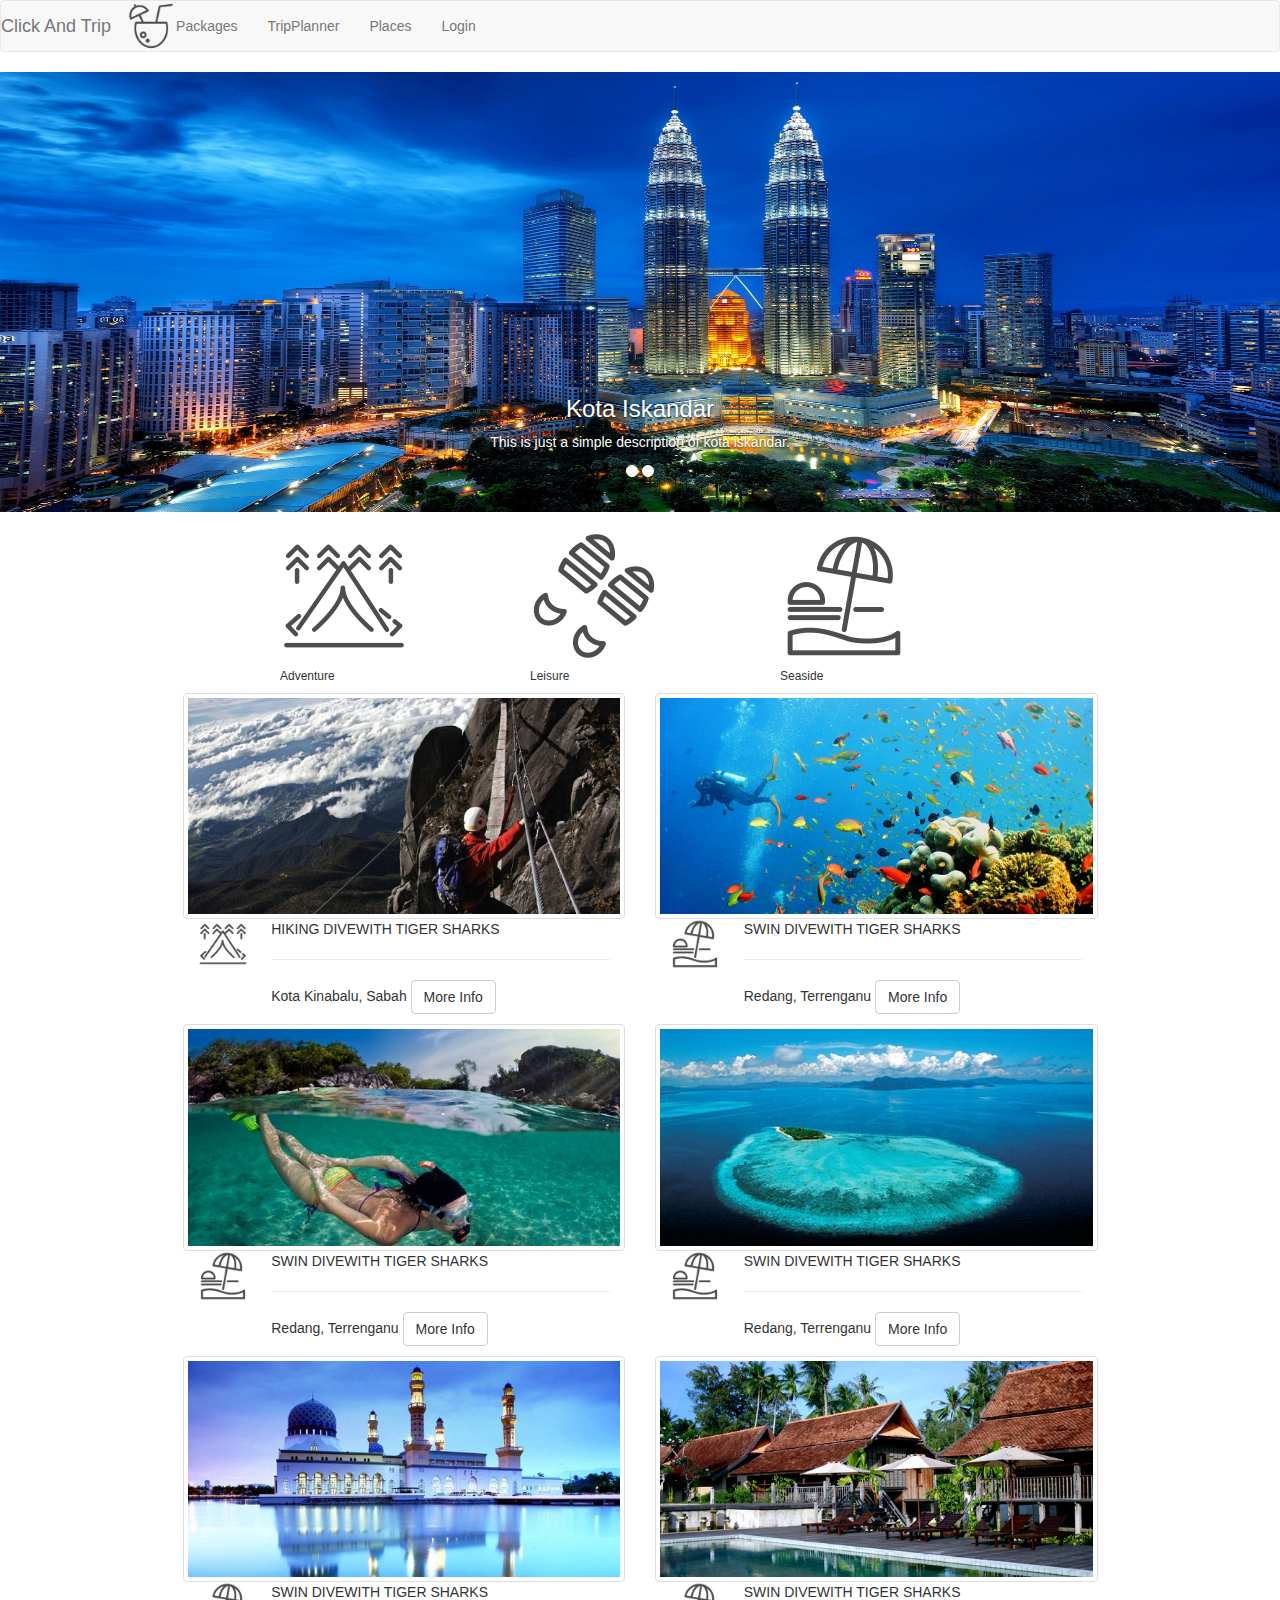
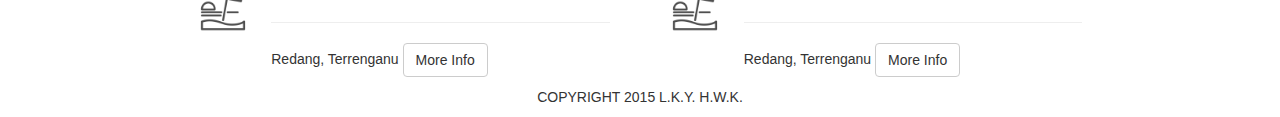
<file: index.html>
<!DOCTYPE html>
<html lang="en">
<head>
	<meta charset="utf-8">
	<meta http-equiv="X-UA-Compatible" content="IE=edge">
	<meta name="viewport" content="width=device-width, initial-scale=1">
	<title>Click And Trip</title>
	<link href="css/bootstrap.min.css" rel="stylesheet">
	<link href="css/main.css" rel="stylesheet">
	<link rel="icon" href="images/trip.png">
</head>
<body>
<header>
	<nav class="navbar navbar-default">
		<div class="container-fluid">
			<div class="navbar-header">
			<button type="button" class="navbar-toggle collapsed" data-toggle="collapse" data-target="#bs-example-navbar-collapse-1" aria-expanded="false">
			<span class="sr-only">Toggle navigation</span>
			<span class="icon-bar"></span>
			<span class="icon-bar"></span>
			<span class="icon-bar"></span>
				</button>
				<div class="row">
				<a class="navbar-brand" href="index.html">Click And Trip</a>
				<img src="images/logo.png" style="width:50px; height:50px;" >
				</div>
			</div>
			
			<div class="collapse navbar-collapse" id="bs-example-navbar-collapse-1">
				<ul class="nav navbar-nav">
					<li><a href="#">Packages</a></li>
					<li><a href="#">TripPlanner</a></li>
					<li><a href="#">Places</a></li>
					<li><a href="#">Login</a></li>
				</ul>
			</div>
		</div>
	
	</nav>
</header>


<section>
			<div id="myCarousel" class="carousel slide" data-ride="carousel">
				<ol class="carousel-indicators">
					<li data-target="#myCarousel" data-slide-to="0" class="active"></li>
					<li data-target="#myCarousel" data-slide-to="1" class="active"></li>
				</ol>
				
				<div class="carousel-inner" role="listbox">
					<div class="item active">
						<img src="images/twin_index.jpg" alt="Kota">
						<div class="carousel-caption">
							<h3>Kota Iskandar</h3>
							<p>This is just a simple description of kota iskandar.</p>
						</div>
					</div>
					
					
					<div class="item">
						<img src="images/cameron_index.jpg" alt="Cameron">
						<div class="carousel-caption">
						<h3>Cameron Highlands</h3>
						<p>This is just a simple description of cameron highlands.</p>
						</div>
					</div>
				</div>
			</div>
</section>
<br>
	
<div class="container">
	<div class="row">
		<div class="col-md-8 col-md-offset-2">
			<div class="col-md-4">
				<img src="/images/adventure_index.png" alt="adventure">
				<h6>Adventure</h6>
			</div>
			<div class="col-md-4">
				<img src="images/leisure_index.png" alt="leisure">
				<h6>Leisure</h6>
			</div>
			<div class="col-md-4">
				<img src="images/seaside_index.png" alt="seaside">
				<h6>Seaside</h6>
			</div>
		</div>
	</div>
	
	<div class="row">
		<div class="col-md-10 col-md-offset-1">
			<div class="col-md-6">
				<img src="images/600300/kinabalu_climb.jpg" alt="diving" class="img-thumbnail">
				<div class="col-md-2">
					<img src="images/adventure_index.png" class="img-rounded category" alt="adventure"> 
				</div>
				<div class="col-md-10">
					<span>HIKING DIVEWITH TIGER SHARKS </span>
					<hr>
					<h5>Kota Kinabalu, Sabah <button class="btn btn-default">More Info</button></h5>
				</div>
			</div>
			<div class="col-md-6">
				<img src="images/600300/diving.jpg" alt="climb" class="img-thumbnail">
				<div class="col-md-2">
					<img src="images/seaside_index.png" class="img-rounded category" alt="seaside"> 
				</div>
				<div class="col-md-10">
					<span>SWIN DIVEWITH TIGER SHARKS </span>
					<hr>
					<h5>Redang, Terrenganu <button class="btn btn-default">More Info</button></h5>
				</div>
			</div>
			
			<div class="col-md-6">
				<img src="images/600300/redang_snorkeling.jpg" alt="snorkeling" class="img-thumbnail">
				<div class="col-md-2">
					<img src="images/seaside_index.png" class="img-rounded category" alt="seaside"> 
				</div>
				<div class="col-md-10">
					<span>SWIN DIVEWITH TIGER SHARKS </span>
					<hr>
					<h5>Redang, Terrenganu <button class="btn btn-default">More Info</button></h5>
				</div>
			</div>
			
			<div class="col-md-6">
				<img src="images/600300/sipadan_island1.jpg" alt="climb" class="img-thumbnail">
				<div class="col-md-2">
					<img src="images/seaside_index.png" class="img-rounded category" alt="seaside"> 
				</div>
				<div class="col-md-10">
					<span>SWIN DIVEWITH TIGER SHARKS </span>
					<hr>
					<h5>Redang, Terrenganu <button class="btn btn-default">More Info</button></h5>
				</div>
			</div>
			
			<div class="col-md-6">
				<img src="images/600300/state_mosque.jpg" alt="snorkeling" class="img-thumbnail">
				<div class="col-md-2">
					<img src="images/seaside_index.png" class="img-rounded category" alt="seaside"> 
				</div>
				<div class="col-md-10">
					<span>SWIN DIVEWITH TIGER SHARKS </span>
					<hr>
					<h5>Redang, Terrenganu <button class="btn btn-default">More Info</button></h5>
				</div>
			</div>
			
			<div class="col-md-6">
				<img src="images/600300/terrapuri_heritage_village.jpg" alt="snorkeling" class="img-thumbnail">
				<div class="col-md-2">
					<img src="images/seaside_index.png" class="img-rounded category" alt="seaside"> 
				</div>
				<div class="col-md-10">
					<span>SWIN DIVEWITH TIGER SHARKS </span>
					<hr>
					<h5>Redang, Terrenganu <button class="btn btn-default">More Info</button></h5>
				</div>
			</div>
		</div>
	</div>

</div>

	
<footer class="text-center">
	<div class="container">
		<div class="row">
			
		</div>
		<div class="row">
			<p> COPYRIGHT 2015 L.K.Y. H.W.K. </p>
		</div>
	</div>
	
</footer>
	<script src="https://ajax.googleapis.com/ajax/libs/jquery/1.11.3/jquery.min.js"></script>
	<script src="js/bootstrap.min.js"></script>
</body>
</html>
</file>
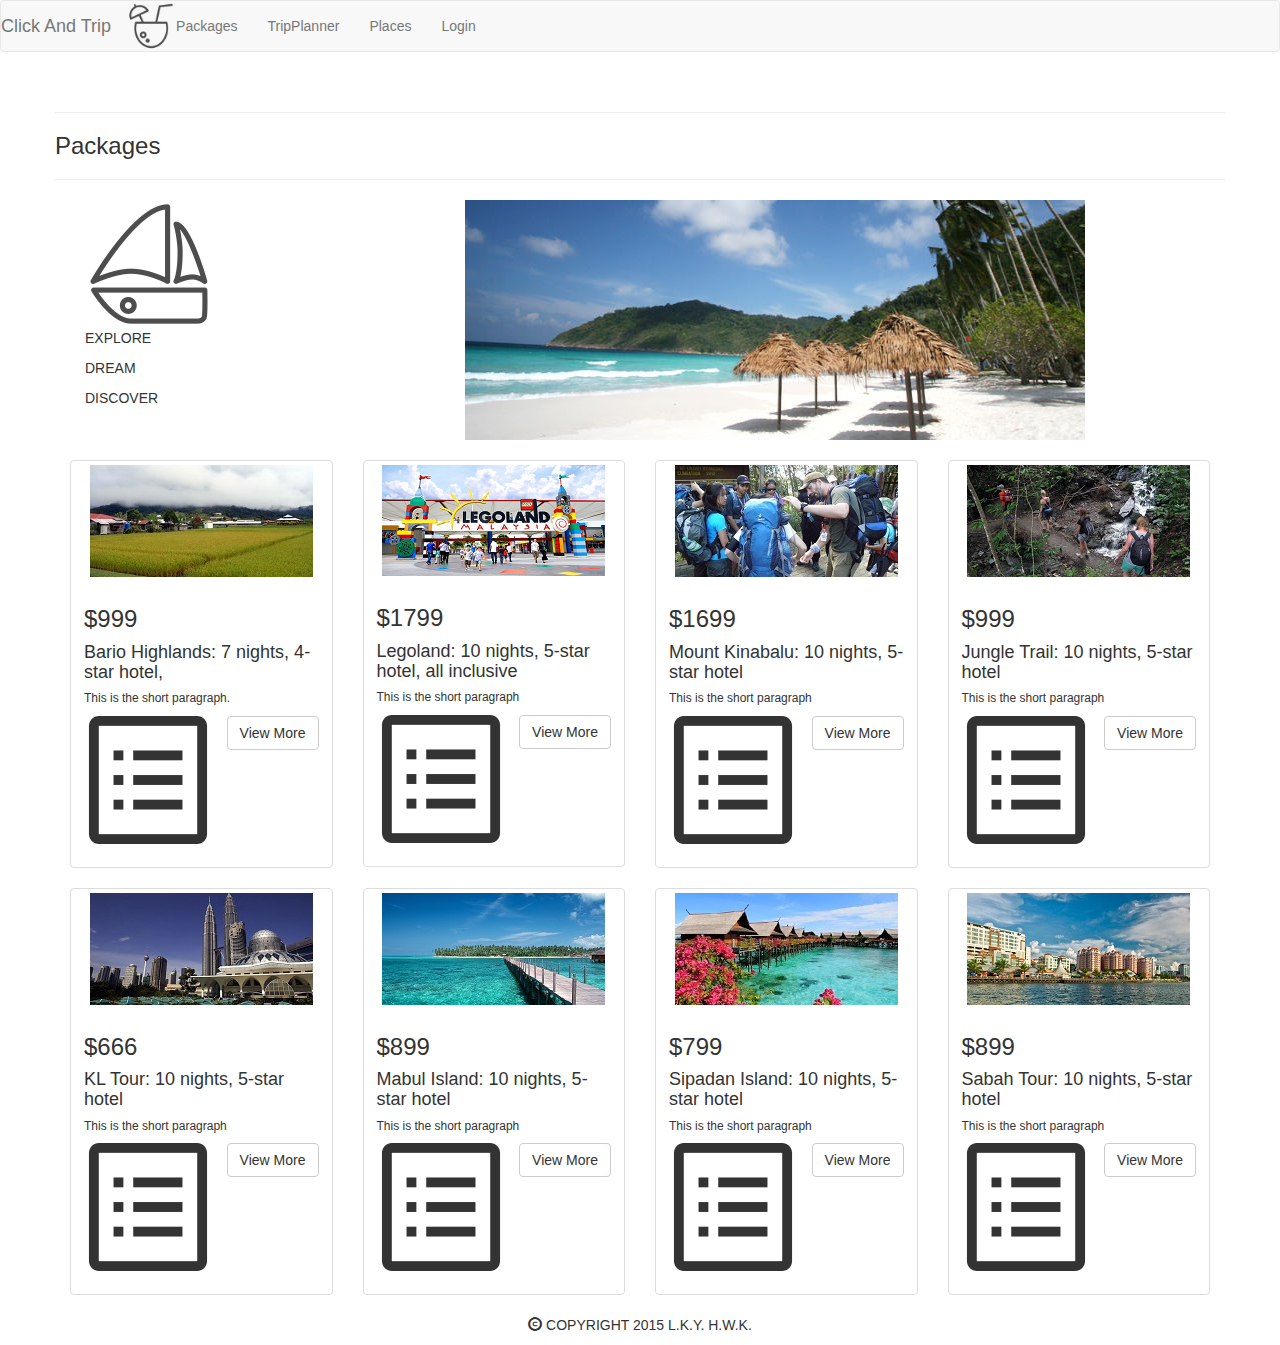
<file: packages.html>
<!DOCTYPE html>
<html lang="en">
<head>
	<meta charset="utf-8">
	<meta http-equiv="X-UA-Compatible" content="IE=edge">
	<meta name="viewport" content="width=device-width, initial-scale=1">
	<title>Click And Trip</title>
	<link href="css/bootstrap.min.css" rel="stylesheet">
	<link href="css/main.css" rel="stylesheet">
	<link rel="icon" href="images/trip.png">
</head>
<body>
<header>
	<nav class="navbar navbar-default">
		<div class="container-fluid">
			<div class="navbar-header">
			<button type="button" class="navbar-toggle collapsed" data-toggle="collapse" data-target="#bs-example-navbar-collapse-1" aria-expanded="false">
			<span class="sr-only">Toggle navigation</span>
			<span class="icon-bar"></span>
			<span class="icon-bar"></span>
			<span class="icon-bar"></span>
				</button>
				<div class="row">
				<a class="navbar-brand" href="index.html">Click And Trip</a>
				<img src="images/logo.png" style="width:50px; height:50px;" >
				</div>
			</div>
			
			<div class="collapse navbar-collapse" id="bs-example-navbar-collapse-1">
				<ul class="nav navbar-nav">
					<li><a href="packages.html">Packages</a></li>
					<li><a href="#">TripPlanner</a></li>
					<li><a href="places.html">Places</a></li>
					<li><a href="#">Login</a></li>
				</ul>
			</div>
		</div>
	
	</nav>
</header>
<br>
	
<div class="container">
	<div class="row">
		<hr>
		<h3>Packages</h3>
		<hr>
		<div class="packagesBorder col-md-12">
			<div class="col-md-4">
				<img src="images/boat.png" alt="travel">
				<p>EXPLORE</p>
				<p>DREAM</p>
				<P>DISCOVER</P>
			</div>
			<div class="col-md-8">
				<img src="images/600300/redang_packages.jpg" alt="redang island">
			</div>
		</div>
	</div>
	<br>
	
	<div class="row">
		<div class="col-md-3">
			<div class="thumbnail">
				<img src="images/223112/bario_highland.jpg" alt="bario highlands">
				<div class="caption">
					<h3>$999</h3>
					<h4>Bario Highlands: 7 nights, 4-star hotel, </h4>
					<h6>This is the short paragraph.</h6>
					<p>
					<img src="images/details.png" alt="details" class="packagesDetails">
					<a href="#" class="btn btn-default pull-right" role="button">View More</a></p>
				</div>
			</div>
		</div>
		<div class="col-md-3">
			<div class="thumbnail">
				<img src="images/223112/legoland.png" alt="legoland">
				<div class="caption">
					<h3>$1799</h3>
					<h4>Legoland: 10 nights, 5-star hotel, all inclusive</h4>
					<h6>This is the short paragraph</h6>
					<p>
					<img src="images/details.png" alt="details" class="packagesDetails">
					<a href="#" class="btn btn-default pull-right" role="button">View More</a></p>
				</div>
			</div>
		</div>
		<div class="col-md-3">
			<div class="thumbnail">
				<img src="images/223112/mount_kinabalu.jpg" alt="mount kinabalu">
				<div class="caption">
					<h3>$1699</h3>
					<h4>Mount Kinabalu: 10 nights, 5-star hotel</h4>
					<h6>This is the short paragraph</h6>
					<p>
					<img src="images/details.png" alt="details" class="packagesDetails">
					<a href="#" class="btn btn-default pull-right" role="button">View More</a>
					</p>
				</div>
			</div>
		</div>
		<div class="col-md-3">
			<div class="thumbnail">
				<img src="images/223112/jungle_trail.jpg" alt="jungle trail">
				<div class="caption">
					<h3>$999</h3>
					<h4>Jungle Trail: 10 nights, 5-star hotel</h4>
					<h6>This is the short paragraph</h6>
					<p>
					<img src="images/details.png" alt="details" class="packagesDetails">
					<a href="#" class="btn btn-default pull-right" role="button">View More</a>
					</p>
				</div>
			</div>
		</div>
		<div class="col-md-3">
			<div class="thumbnail">
				<img src="images/223112/kl_tour.jpg" alt="kl tour">
				<div class="caption">
					<h3>$666</h3>
					<h4>KL Tour: 10 nights, 5-star hotel</h4>
					<h6>This is the short paragraph</h6>
					<p>
					<img src="images/details.png" alt="details" class="packagesDetails">
					<a href="#" class="btn btn-default pull-right" role="button">View More</a>
					</p>
				</div>
			</div>
		</div>
		<div class="col-md-3">
			<div class="thumbnail">
				<img src="images/223112/mabul_island.jpg">
				<div class="caption">
					<h3>$899</h3>
					<h4>Mabul Island: 10 nights, 5-star hotel</h4>
					<h6>This is the short paragraph</h6>
					<p>
					<img src="images/details.png" alt="details" class="packagesDetails">
					<a href="#" class="btn btn-default pull-right" role="button">View More</a>
					</p>
				</div>
			</div>
		</div>
		<div class="col-md-3">
			<div class="thumbnail">
				<img src="images/223112/sipadan_island.jpg" alt="sipadan island">
				<div class="caption">
					<h3>$799</h3>
					<h4>Sipadan Island: 10 nights, 5-star hotel</h4>
					<h6>This is the short paragraph</h6>
					<p>
					<img src="images/details.png" alt="details" class="packagesDetails">
					<a href="#" class="btn btn-default pull-right" role="button">View More</a>
					</p>
				</div>
				
			</div>
		</div>
		<div class="col-md-3">
			<div class="thumbnail">
				<img src="images/223112/sabah_tour.jpg" alt="sabah tour">
				<div class="caption">
					<h3>$899</h3>
					<h4>Sabah Tour: 10 nights, 5-star hotel</h4>
					<h6>This is the short paragraph</h6>
					<p>
					<img src="images/details.png" alt="details" class="packagesDetails">
					<a href="#" class="btn btn-default pull-right" role="button">View More</a>
					</p>
				</div>
			</div>
		</div>
	</div>
</div>
	
	
	
	
	
	
<footer class="text-center">
	<div class="container">
		<div class="row">
			
		</div>
		<div class="row">
			<p><i class="glyphicon glyphicon-copyright-mark"></i>
			COPYRIGHT 2015 L.K.Y. H.W.K. </p>
		</div>
	</div>
	
</footer>
	<script src="https://ajax.googleapis.com/ajax/libs/jquery/1.11.3/jquery.min.js"></script>
	<script src="js/bootstrap.min.js"></script>
</body>
</html>
</file>
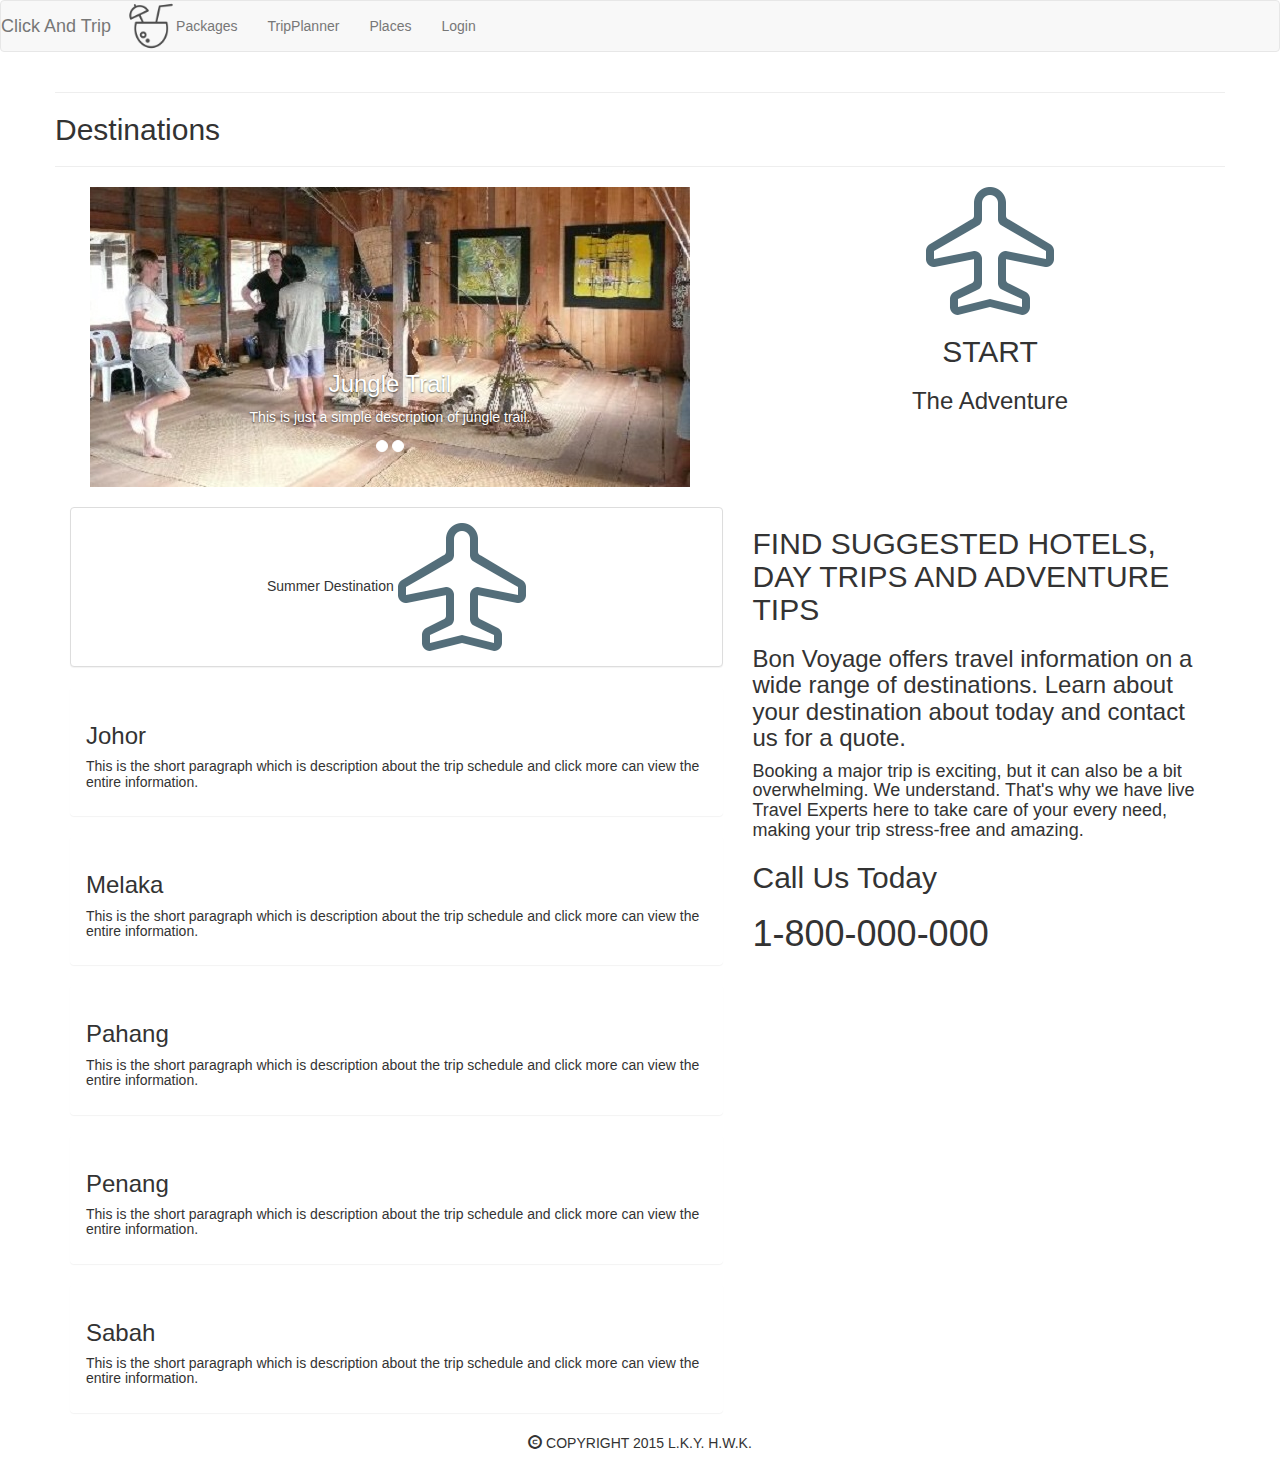
<file: places.html>
<!DOCTYPE html>
<html lang="en">
<head>
	<meta charset="utf-8">
	<meta http-equiv="X-UA-Compatible" content="IE=edge">
	<meta name="viewport" content="width=device-width, initial-scale=1">
	<title>Click And Trip</title>
	<link href="css/bootstrap.min.css" rel="stylesheet">
	<link href="css/main.css" rel="stylesheet">
	<link rel="icon" href="images/trip.png">
</head>
<body>
<header>
	<nav class="navbar navbar-default">
		<div class="container-fluid">
			<div class="navbar-header">
			<button type="button" class="navbar-toggle collapsed" data-toggle="collapse" data-target="#bs-example-navbar-collapse-1" aria-expanded="false">
			<span class="sr-only">Toggle navigation</span>
			<span class="icon-bar"></span>
			<span class="icon-bar"></span>
			<span class="icon-bar"></span>
				</button>
				<div class="row">
				<a class="navbar-brand" href="index.html">Click And Trip</a>
				<img src="images/logo.png" style="width:50px; height:50px;" >
				</div>
			</div>
			
			<div class="collapse navbar-collapse" id="bs-example-navbar-collapse-1">
				<ul class="nav navbar-nav">
					<li><a href="packages.html">Packages</a></li>
					<li><a href="#">TripPlanner</a></li>
					<li><a href="places.html">Places</a></li>
					<li><a href="#">Login</a></li>
				</ul>
			</div>
		</div>
	
	</nav>
</header>
	
<div class="container">
	<div class="row">
		<hr>
		<h2>Destinations</h2>
		<hr>
		<div class="row" >
			<div class="col-md-7">
				<div id="myCarousel" class="carousel slide" data-ride="carousel">
				<ol class="carousel-indicators">
					<li data-target="#myCarousel" data-slide-to="0" class="active"></li>
					<li data-target="#myCarousel" data-slide-to="1" class="active"></li>
				</ol>
				
				<div class="carousel-inner" role="listbox">
					<div class="item active">
						<img src="images/600300/art_gallery.jpg" alt="Jungle Trail" style="height:300px; width:600px;">
						<div class="carousel-caption">
							<h3>Jungle Trail</h3>
							<p>This is just a simple description of jungle trail.</p>
						</div>
					</div>
					
					
					<div class="item">
						<img src="images/600300/redang_cycling.JPG" alt="pulau redang" style="height:300px; width:600px;">
						<div class="carousel-caption">
						<h3>Pulau Redang</h3>
						<p>This is just a simple description of pulau redang.</p>
						</div>
					</div>
				</div>
			</div>
				
			</div>
			<div class="col-md-5 text-center">
				<img src="images/plane.png" alt="plane">
				<h2>START</h2>
				<h3>The Adventure</h3>
			</div>
		</div>
		
	</div>
	<br>
	
	<div class="row">
		<div class="col-md-7">
			<div class="panel panel-default">
				<div class="panel-body text-center">
					Summer Destination <img src="images/plane.png" alt="plane" class="placesLogo">
				</div>
			</div>
			
			<div class="panel panel-sucess">
				<div class="panel-body">
					<h3>Johor</h3>
					<h5>This is the short paragraph which is description about the trip schedule and click more can view the entire information.</h5>
				</div>
			</div>
			
			<div class="panel panel-sucess">
				<div class="panel-body">
					<h3>Melaka</h3>
					<h5>This is the short paragraph which is description about the trip schedule and click more can view the entire information.</h5>
				</div>
			</div>
			
			<div class="panel panel-sucess">
				<div class="panel-body">
					<h3>Pahang</h3>
					<h5>This is the short paragraph which is description about the trip schedule and click more can view the entire information.</h5>
				</div>
			</div>
			
			<div class="panel panel-sucess">
				<div class="panel-body">
					<h3>Penang</h3>
					<h5>This is the short paragraph which is description about the trip schedule and click more can view the entire information.</h5>
				</div>
			</div>
			
			<div class="panel panel-sucess">
				<div class="panel-body">
					<h3>Sabah</h3>
					<h5>This is the short paragraph which is description about the trip schedule and click more can view the entire information.</h5>
				</div>
			</div>
		</div>
		<div class="col-md-5">
			<h2>FIND SUGGESTED HOTELS, DAY TRIPS AND ADVENTURE TIPS</h2>
			<div class="placesH3BorderOne">
			<h3>
				Bon Voyage offers travel information on a wide range of destinations. Learn about your destination about today and contact us for a quote.
			</h3>
			</div>
			<div class="placesH3BorderTwo">
			<h4>
				Booking a major trip is exciting, but it can also be a bit overwhelming. We understand. That's why we have live Travel Experts here to take care of your every need, making your trip stress-free and amazing.
			</h4>
			<h2>Call Us Today</h2>
			<h1>1-800-000-000</h1>
			</div>
		</div>
	</div>
</div>
	
	
	
	
<footer class="text-center">
	<div class="container">
		<div class="row">
			
		</div>
		<div class="row">
			<p><i class="glyphicon glyphicon-copyright-mark"></i>
			COPYRIGHT 2015 L.K.Y. H.W.K. </p>
		</div>
	</div>
	
</footer>
	<script src="https://ajax.googleapis.com/ajax/libs/jquery/1.11.3/jquery.min.js"></script>
	<script src="js/bootstrap.min.js"></script>
</body>
</html>
</file>
<file: css/main.css>
/*change the carousel slideshow size */
.carousel-inner{
	width: 100%;
	max-height: 450px !important;
}

.carousel-inner > .item > img{
	width: 100%;
	height: 440px;
	margin: 0 auto;
}

/*category image size*/
.category{
	width: 50px;
	height: 50px;
}
</file>
